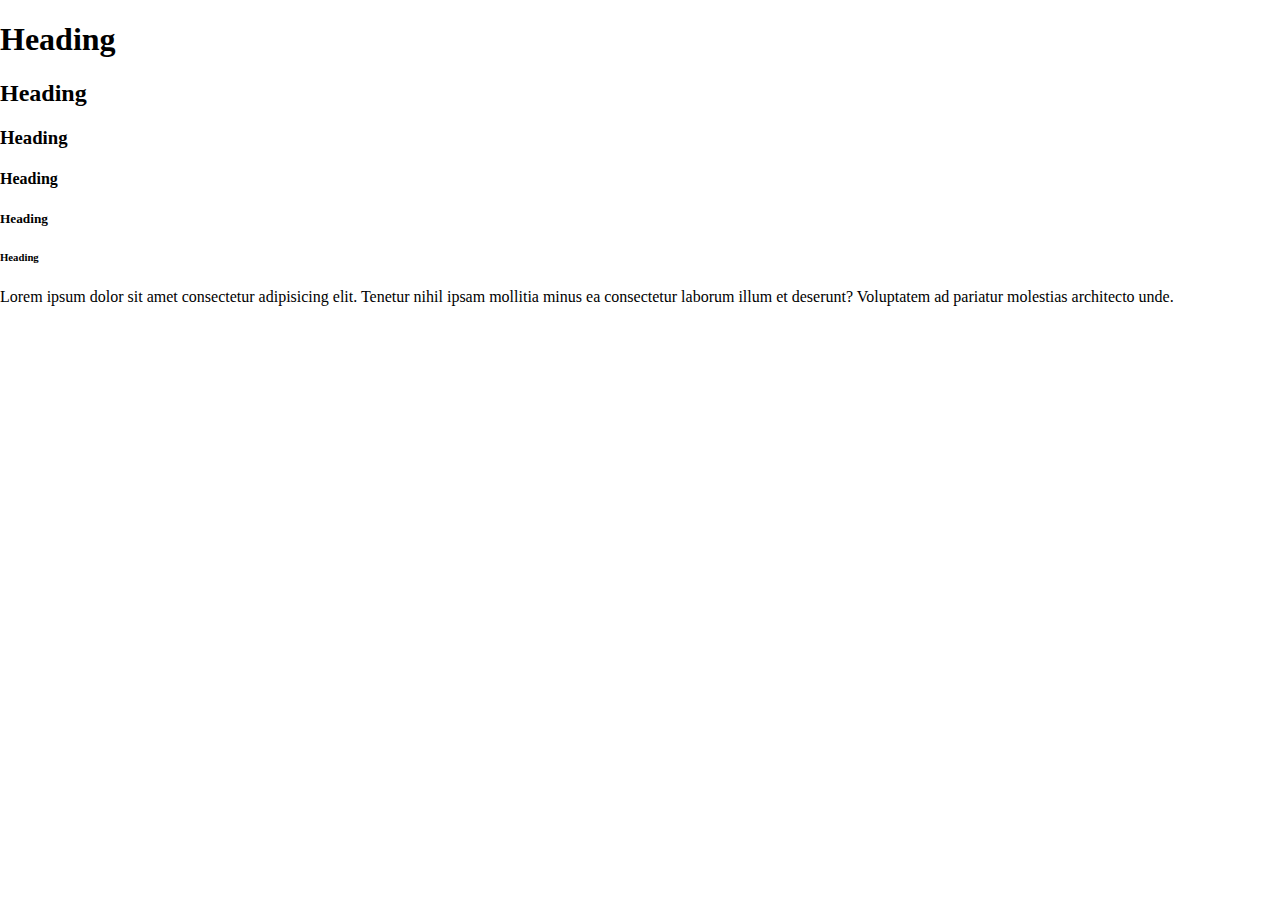
<file: pages/normalize.html>
<!DOCTYPE html>
<html lang="en">
<head>
    <meta charset="UTF-8">
    <meta http-equiv="X-UA-Compatible" content="IE=edge">
    <meta name="viewport" content="width=device-width, initial-scale=1.0">
    <link rel="stylesheet" href="../css/normalize.css">
    <title>Normalize</title>
</head>
<body>
    <h1>Heading</h1>
    <h2>Heading</h2>
    <h3>Heading</h3>
    <h4>Heading</h4>
    <h5>Heading</h5>
    <h6>Heading</h6>
    
    <p>Lorem ipsum dolor sit amet consectetur adipisicing elit.
        Tenetur nihil ipsam mollitia minus ea consectetur laborum illum et deserunt?
        Voluptatem ad pariatur molestias architecto unde.</p>
    
</body>
</html>
</file>
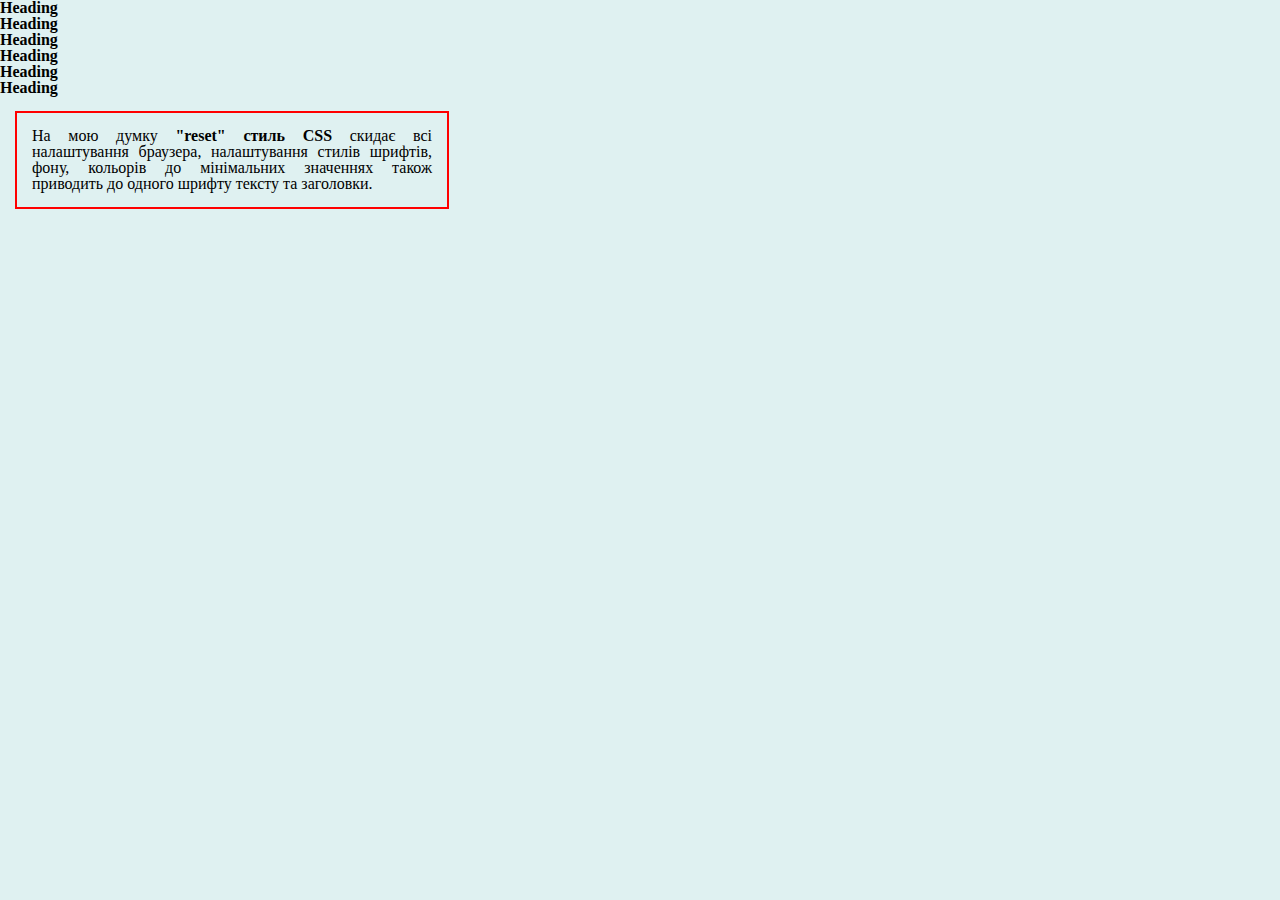
<file: pages/reset.html>
<!DOCTYPE html>
<html lang="en">
<head>
    <meta charset="UTF-8">
    <meta http-equiv="X-UA-Compatible" content="IE=edge">
    <meta name="viewport" content="width=device-width, initial-scale=1.0">
    <link rel="stylesheet" href="../css/reset.css">
    <title>Reset</title>
</head>
<body>
    <h1>Heading</h1>
    <h2>Heading</h2>
    <h3>Heading</h3>
    <h4>Heading</h4>
    <h5>Heading</h5>
    <h6>Heading</h6>
    
    <div class="resetopys">
        <p>На мою думку <b>"reset" стиль CSS</b> скидає всі налаштування браузера, налаштування стилів шрифтів, фону, кольорів до мінімальних значеннях
        також приводить до одного шрифту тексту та заголовки.
        </p>
    </div>
    
    
</body>
</html>
</file>
